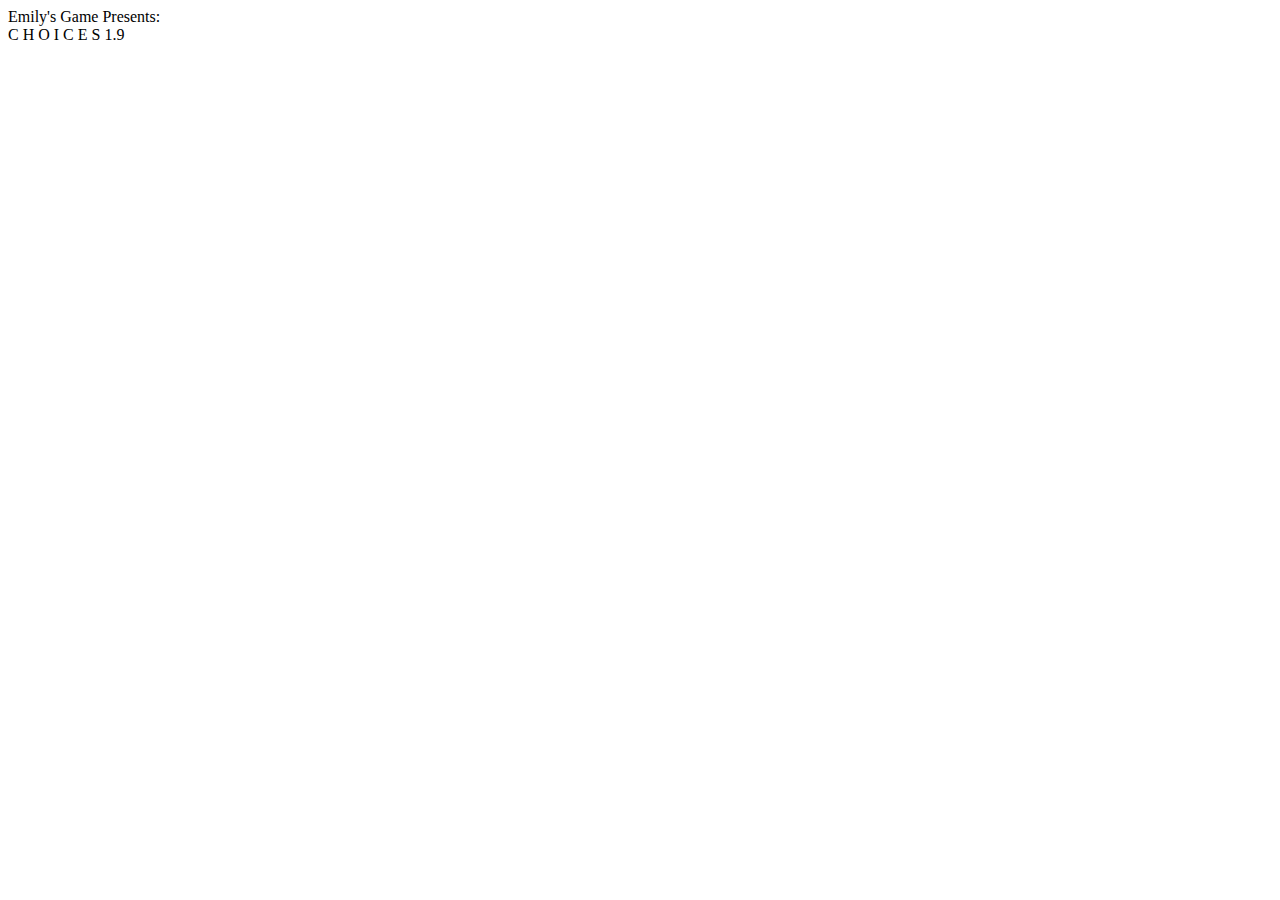
<file: Emily's Game 2019.html>
<!DOCTYPE html>
<html lang="pt-br">
<head>
	<title>emily's game</title>
	<link rel="icon" href="imagens/emily'sgame.ico">
   
    <link rel="stylesheet" type="text/css" href="emily'sgamecss.css">

</head>
<body>

<div class="texto"> Emily's Game Presents: </div>

<div class="textin"> C H O I C E S 1.9</div>


</body>
</html>
</file>
